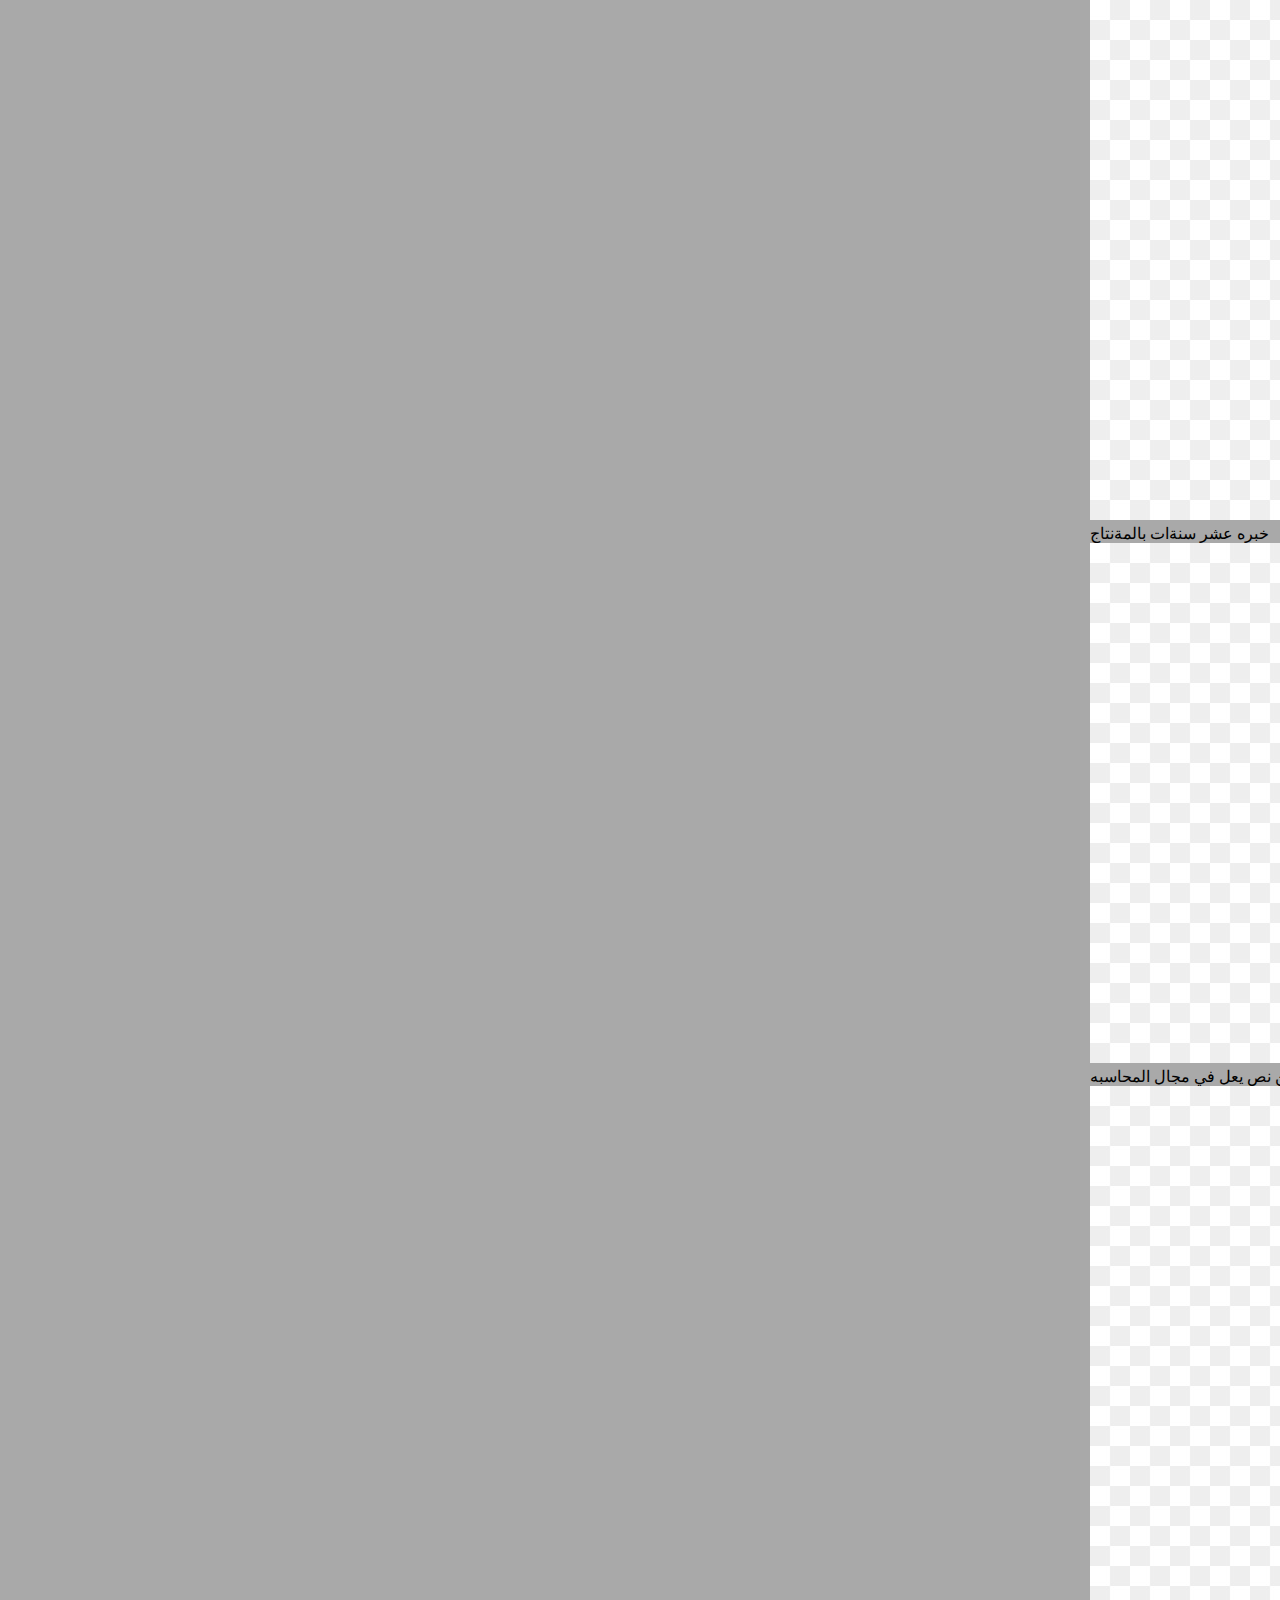
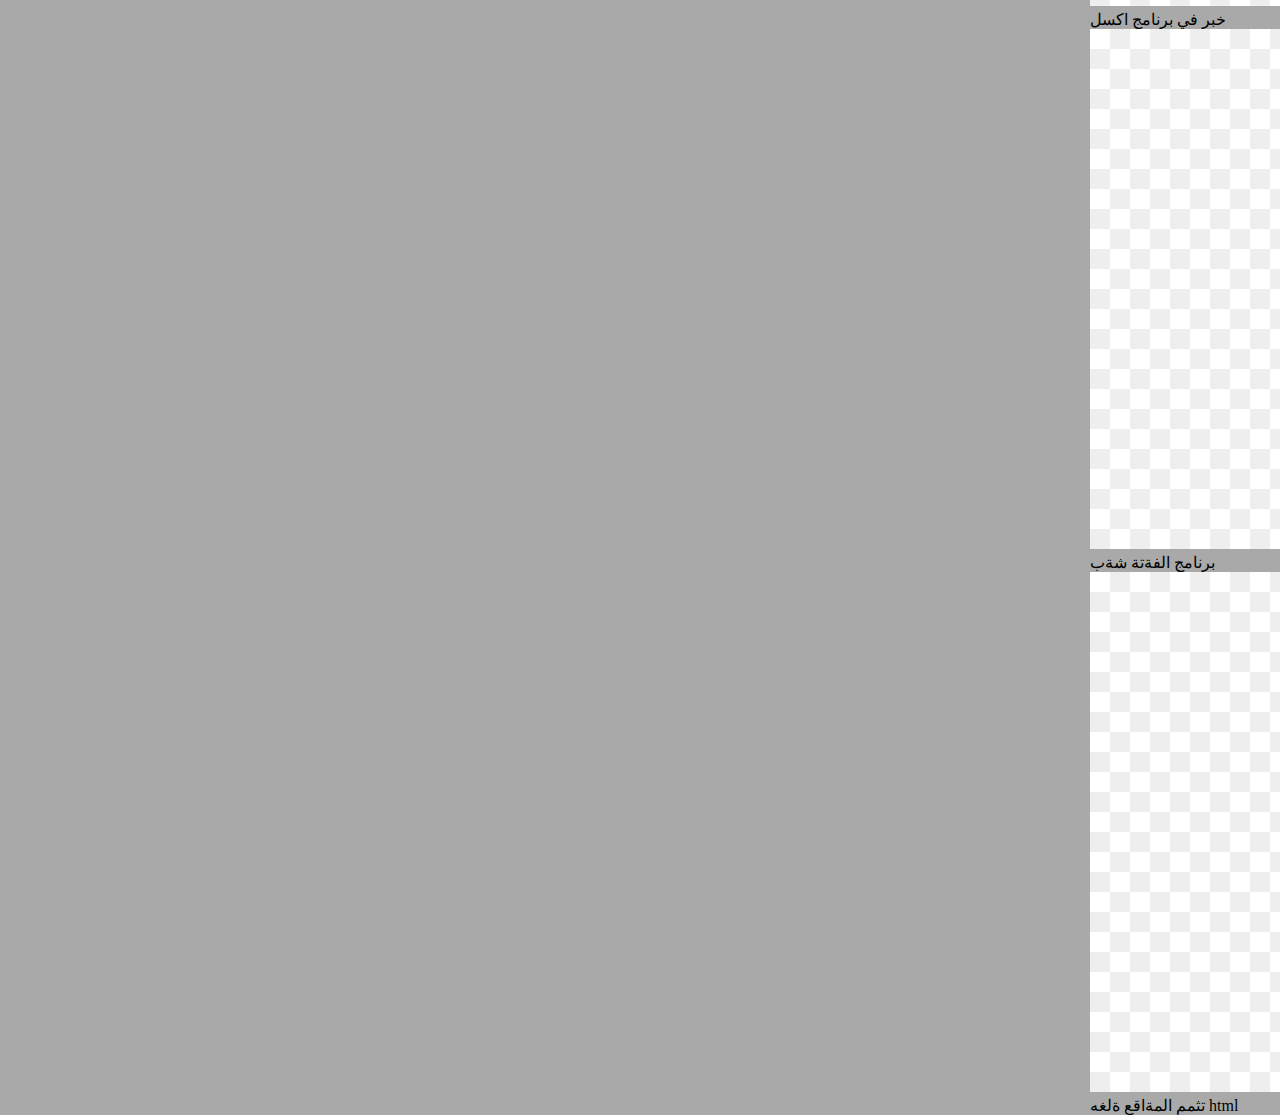
<file: exprince.html>
<!DOCTYPE html>
<html lang="en">
<head>
    <meta charset="UTF-8">
    <meta http-equiv="X-UA-Compatible" content="IE=edge">
    <meta name="viewport" content="width=device-width, initial-scale=1.0">
    <title>exprinces</title>
    <link rel="stylesheet" href="exprince.css">
</head>
<body>
    <section>
        <ul>
            <li>
                <img src="/faculte.jpg" alt="">
                <p>خبره عشر سنةات بالمةنتاج</p>
            </li>
            <li>
                <img src="/faculte.jpg" alt="">
                <p>سنتن نص يعل في مجال المحاسبه</p>
            </li>
            <li>
                <img src="/faculte.jpg" alt="">
                <p>خبر في برنامج اكسل </p>
            </li>
            <li>
                <img src="/faculte.jpg" alt="">
                <p> برنامج الفةتة شةب </p>
            </li>
            <li>
                <img src="/faculte.jpg" alt="">
                <p> تثمم المةاقع ةلغه html  </p>
            </li>
        </ul>
    </section>
</body>
</html>
</file>
<file: exprince.css>
*{
    margin: 0;
    padding: 0;
}
body{
    background-color: darkgray;
}
section{
    width: 300px;
    margin: auto;
}
ul {
    list-style: none;
    width: 1500px;
}
section ul li{
float: right;
}
</file>
